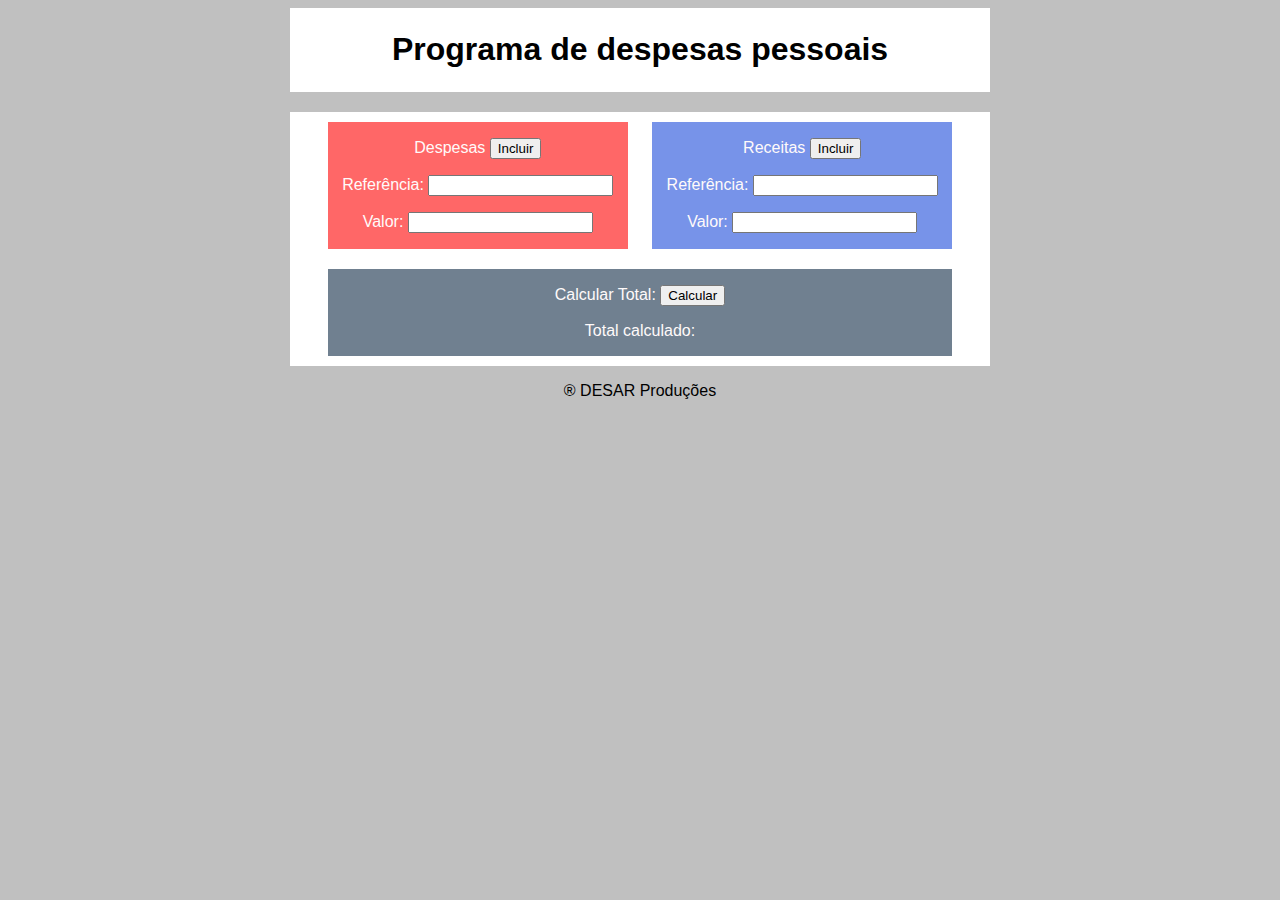
<file: Desafio despesas pessoais/index.html>
<!DOCTYPE html>
<html lang="en">
<head>
    <meta charset="UTF-8">
    <meta http-equiv="X-UA-Compatible" content="IE=edge">
    <meta name="viewport" content="width=device-width, initial-scale=1.0">
    <link rel="stylesheet" href="style.css">
    <link rel="shortcut icon" href="../Desafio notas abc/icon.png" type="image/x-icon">
    <script src="script.js"></script>
    <title>Despesas pessoais</title>
</head>
<body>
    <header><h1>Programa de despesas pessoais</h1></header>
    <section>
        <div id='despesas'>
            <p>Despesas <input type="button" value="Incluir" onclick="incluirDespesa()"></p>
            <p>Referência: <input type="text" id='inDespesa'></p>
            <p>Valor: <input type="number" id='inValDespesa'></p>
            <pre id="saidaDesp"></pre>
            <pre id='somaDesp'></pre>
        </div>
        <div id='receitas'>
            <p>Receitas <input type="button" value="Incluir" onclick="incluirReceita()"></p>
            <p>Referência: <input type="text" id='inReceita'></p>
            <p>Valor: <input type="number" id='inValReceita'></p>
            <pre id="saidaRec"></pre>
            <pre id='somaRec'></pre>
        </div>
        <div id="total">
            <p>Calcular Total: <input type="button" value="Calcular" onclick="calcular()"></p>
            <p>Total calculado: </p>
            <pre id='saidaTotal'></pre>
        </div>
    </section>
    <footer>
        <p>&reg; DESAR Produções</p>
    </footer>
</body>
</html>
</file>
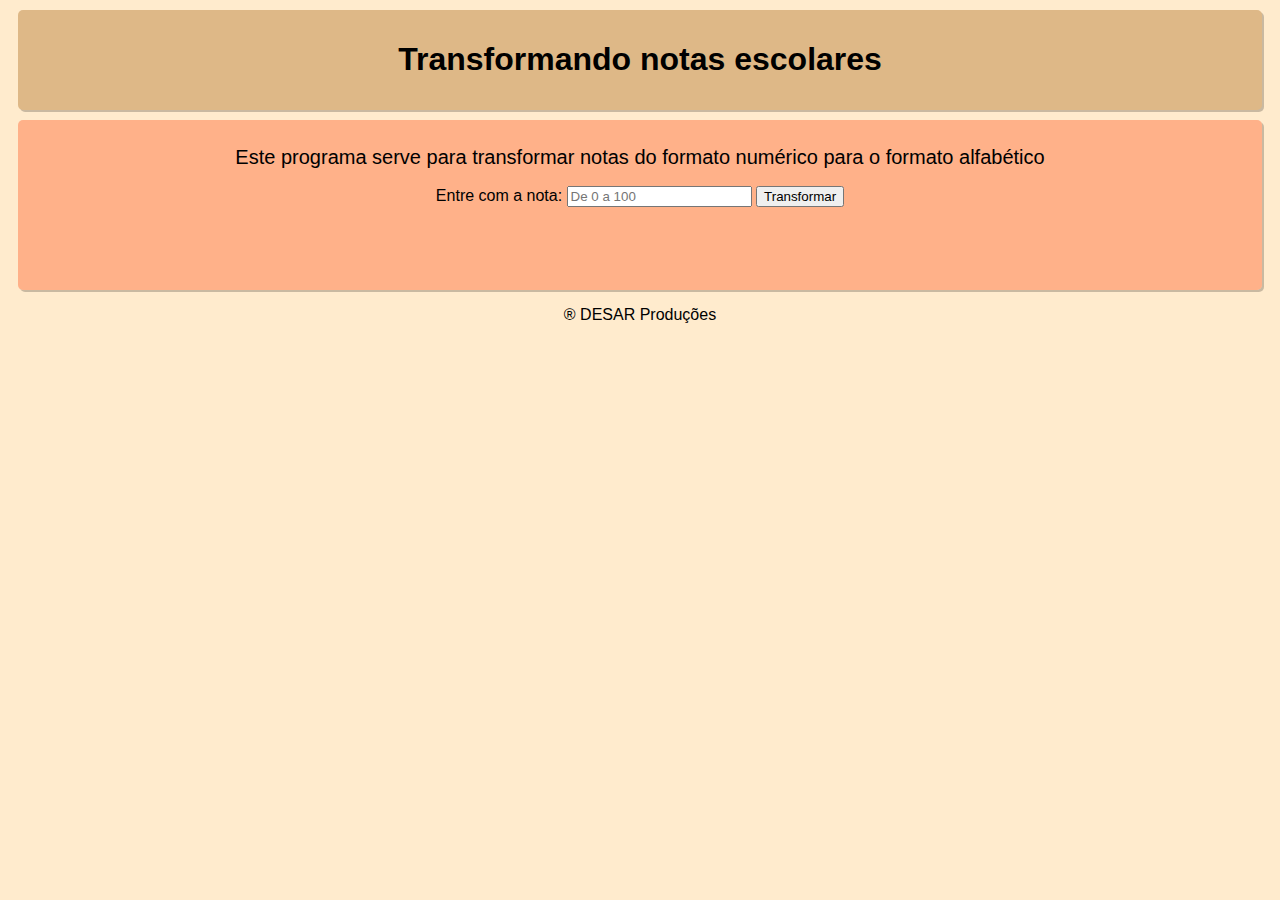
<file: Desafio notas abc/index.html>
<!DOCTYPE html>
<html lang="en">
<head>
    <meta charset="UTF-8">
    <meta http-equiv="X-UA-Compatible" content="IE=edge">
    <meta name="viewport" content="width=device-width, initial-scale=1.0">
    <link rel="stylesheet" href="style.css">
    <link rel="shortcut icon" href="icon.png" type="image/x-icon">
    <script src="script.js"></script>
    <title>Transformando Notas</title>
</head>
<body>
    <header>
        <h1>Transformando notas escolares</h1>
    </header>
    <section>
    <h2>Este programa serve para transformar notas do formato numérico para o formato alfabético</h2>
    <p>
        Entre com a nota: 
        <input type="text" id="inNota" placeholder="De 0 a 100">
        <input type="button" value="Transformar" onclick="transformar()">
    </p>
    <pre id="outAlf"></pre>
    </section>
    <footer>
        <p>&reg; DESAR Produções</p>
    </footer>
</body>
</html>
</file>
<file: Desafio despesas pessoais/style.css>
body{
    font-family: Arial, Helvetica, sans-serif;
    background-color: silver;
}
header{
    background-color: rgb(255, 255, 255);
    margin: auto;
    width: 700px;
    text-align: center;
    padding-top: 2px;
    padding-bottom: 2px;
    margin-bottom: 20px;
}
section{
    height: auto;
    width: 700px;
    background-color: rgb(255, 255, 255);
    text-align: center;
    margin: auto;
}

div{
    height: auto;
    width: 300px;
    display: inline-block;
    margin: 10px;
    font-size: 16px;
}
#despesas{
    background-color: rgba(255, 0, 0, 0.596);
    color: snow;
}
#receitas{
    background-color: rgba(65, 105, 225, 0.719);
    color: snow;
}
#total{
    background-color: slategray;
    width: 624px;
    color: snow;
}
pre{
    padding: auto;
    font-family: Arial, Helvetica, sans-serif;
}
footer{
    text-align: center;
}
input:hover{
    box-shadow: 1px 1px black;
}
</file>
<file: Desafio notas abc/style.css>
body{
    background-color: blanchedalmond;
    font-family: Arial, Helvetica, sans-serif;
    text-align: center;
}
header{
    background-color: burlywood;
    margin: 10px;
    padding: 10px;
    border-radius: 5px;
    box-shadow: 2px 2px #00000036;
}
h2{
    font-weight: normal;
    font-size: 20px;
}
section{
    background-color: #ff7f508a;
    height: 150px;
    margin: 10px;
    padding: 10px;
    border-radius: 5px;
    box-shadow: 2px 2px #00000036;
}
pre{
    font-size: 16px;
    font-family: Arial, Helvetica, sans-serif;
    padding: 10px;
}
</file>
